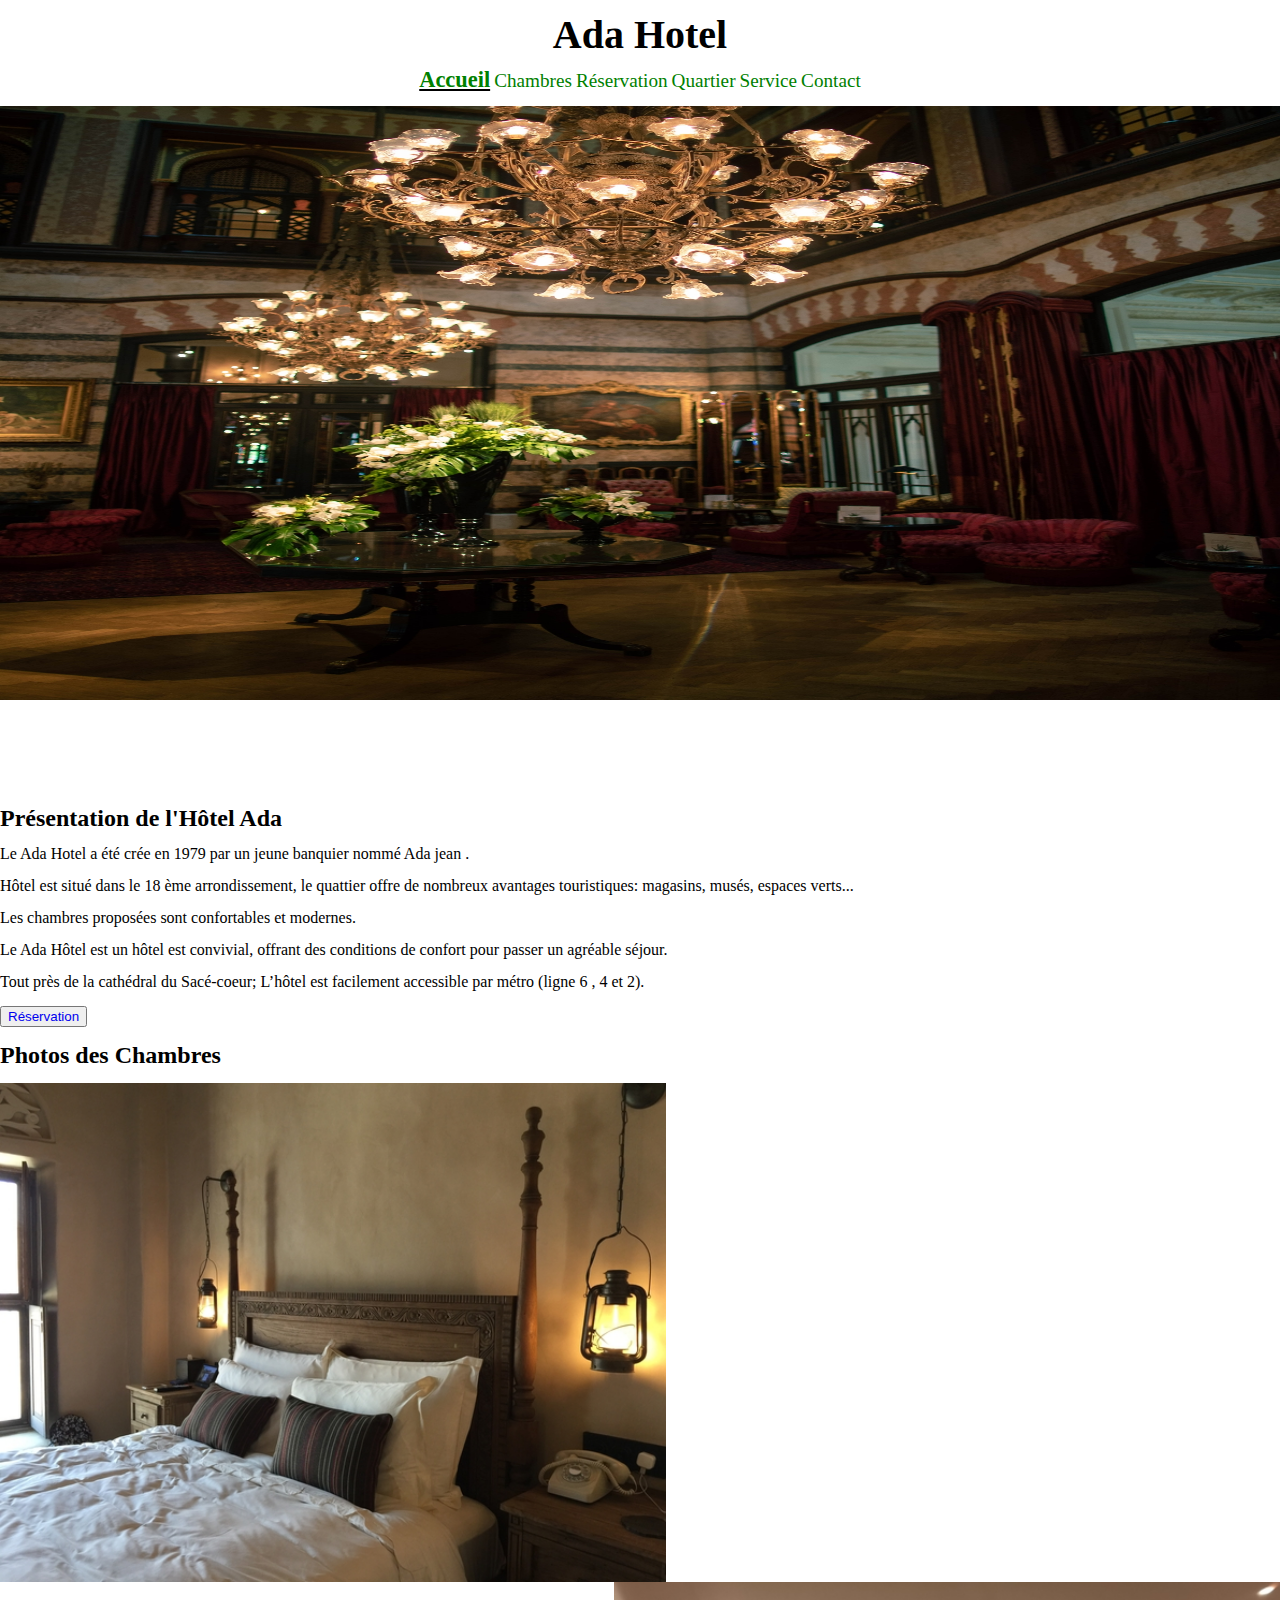
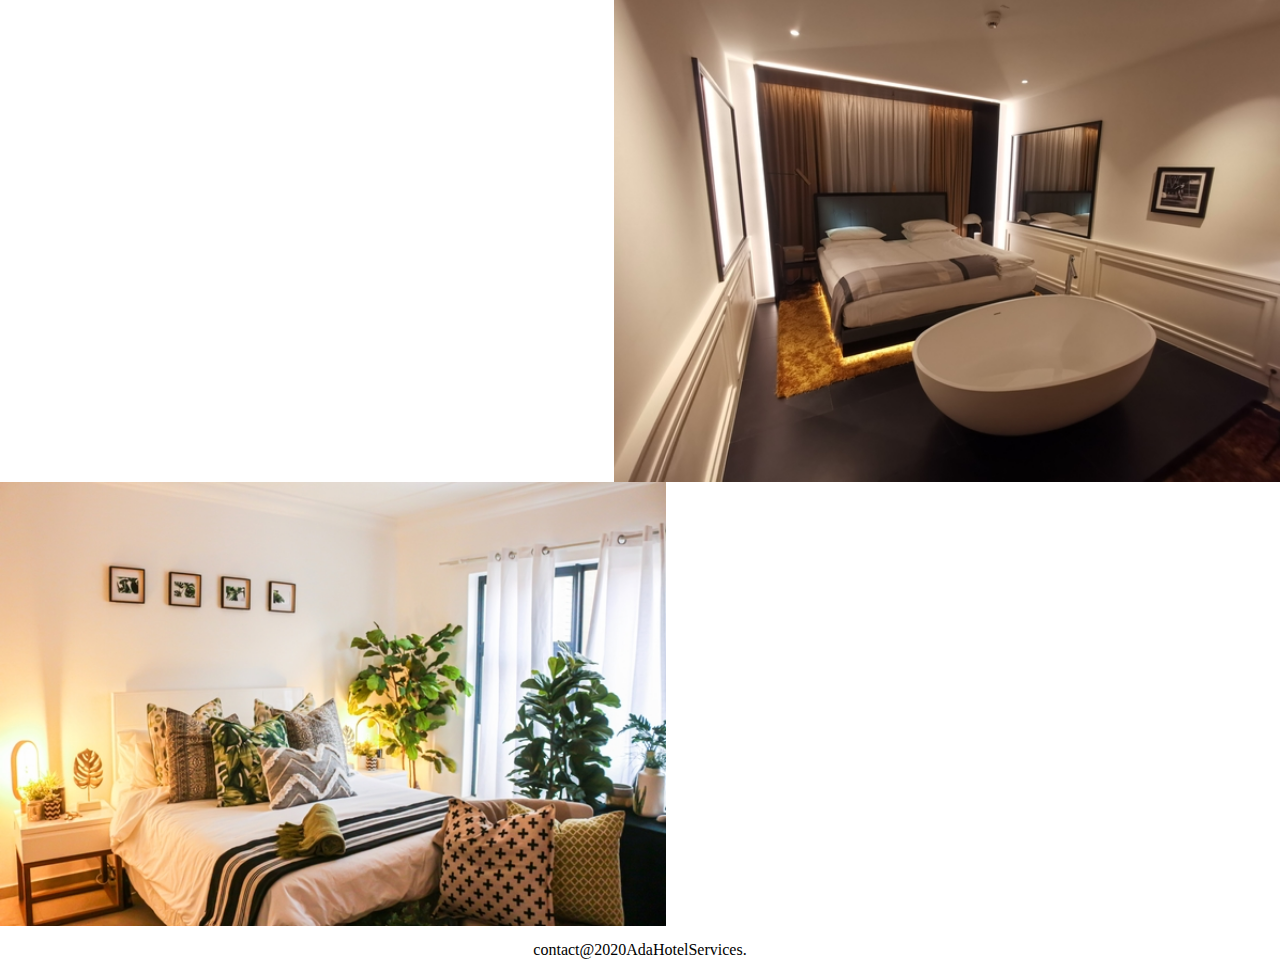
<file: assets/index.html>
<!Doctype html>
<html lang="fr" dir="ltr">
	<head>
		<meta charset="utf-8" />

		<link rel="stylesheet" href="../css/style.css" />

		<title>Ada Hotel</title>
	</head>
	<body>
    	<header>
    		<h1 id="hotel_name">Ada Hotel</h1><br>
			<ul class="text">
				<li><a class="paires" id="actual" href="index.html">Accueil</a></li>
				<li><a class="paires" href="chambres.html">Chambres</a></li>
				<li><a class="paires" href="reservation.html">Réservation</a></li>
				<li><a class="paires" href="quartier.html">Quartier</a></li>
				<li><a class="paires" href="service.html">Service</a></li>
				<li><a class="paires" href="contact.html">Contact</a></li>
			</ul><br><br>
		</header>
      	<div class="">
      		<img class="image-hôtel" src="images/acceuil2.jpg" alt="info sur l'hôtel">
    	</div>


		<section>
			<h2>Présentation de l'Hôtel Ada</h2>
			<div class="presentation">
				<p>Le Ada Hotel a  été crée en 1979 par un jeune banquier nommé Ada jean .</p>
				<p>Hôtel est situé dans le 18 ème arrondissement, le quattier offre de nombreux avantages touristiques: magasins, musés, espaces verts...</p>
				<p>Les chambres proposées sont confortables et modernes.</p>
				<p>Le Ada Hôtel est un hôtel est convivial, offrant des conditions de confort pour passer un agréable séjour.</p>
				<p>Tout près de la cathédral du Sacé-coeur; L’hôtel est facilement accessible par métro (ligne 6 , 4 et 2).</p>
			</div>
			<button class="buttons"><a href="reservation.html">Réservation</a></button>
			<h2>Photos des Chambres</h2>
			<img src="images/chambrefais1.jpg" id="chambre1" alt="Chambre 1">
			</br>
			<img src="images/chambre2refais.jpg" id="chambre2"  alt="Chambre 2">
			</br>
        	<img src="images/chambre3refais.jpg" id="chambre3"  alt="Chambre 2">
		</section>
		<footer>
			<p>contact@2020AdaHotelServices.</p>
		</footer>
	</body>
</html>
</file>
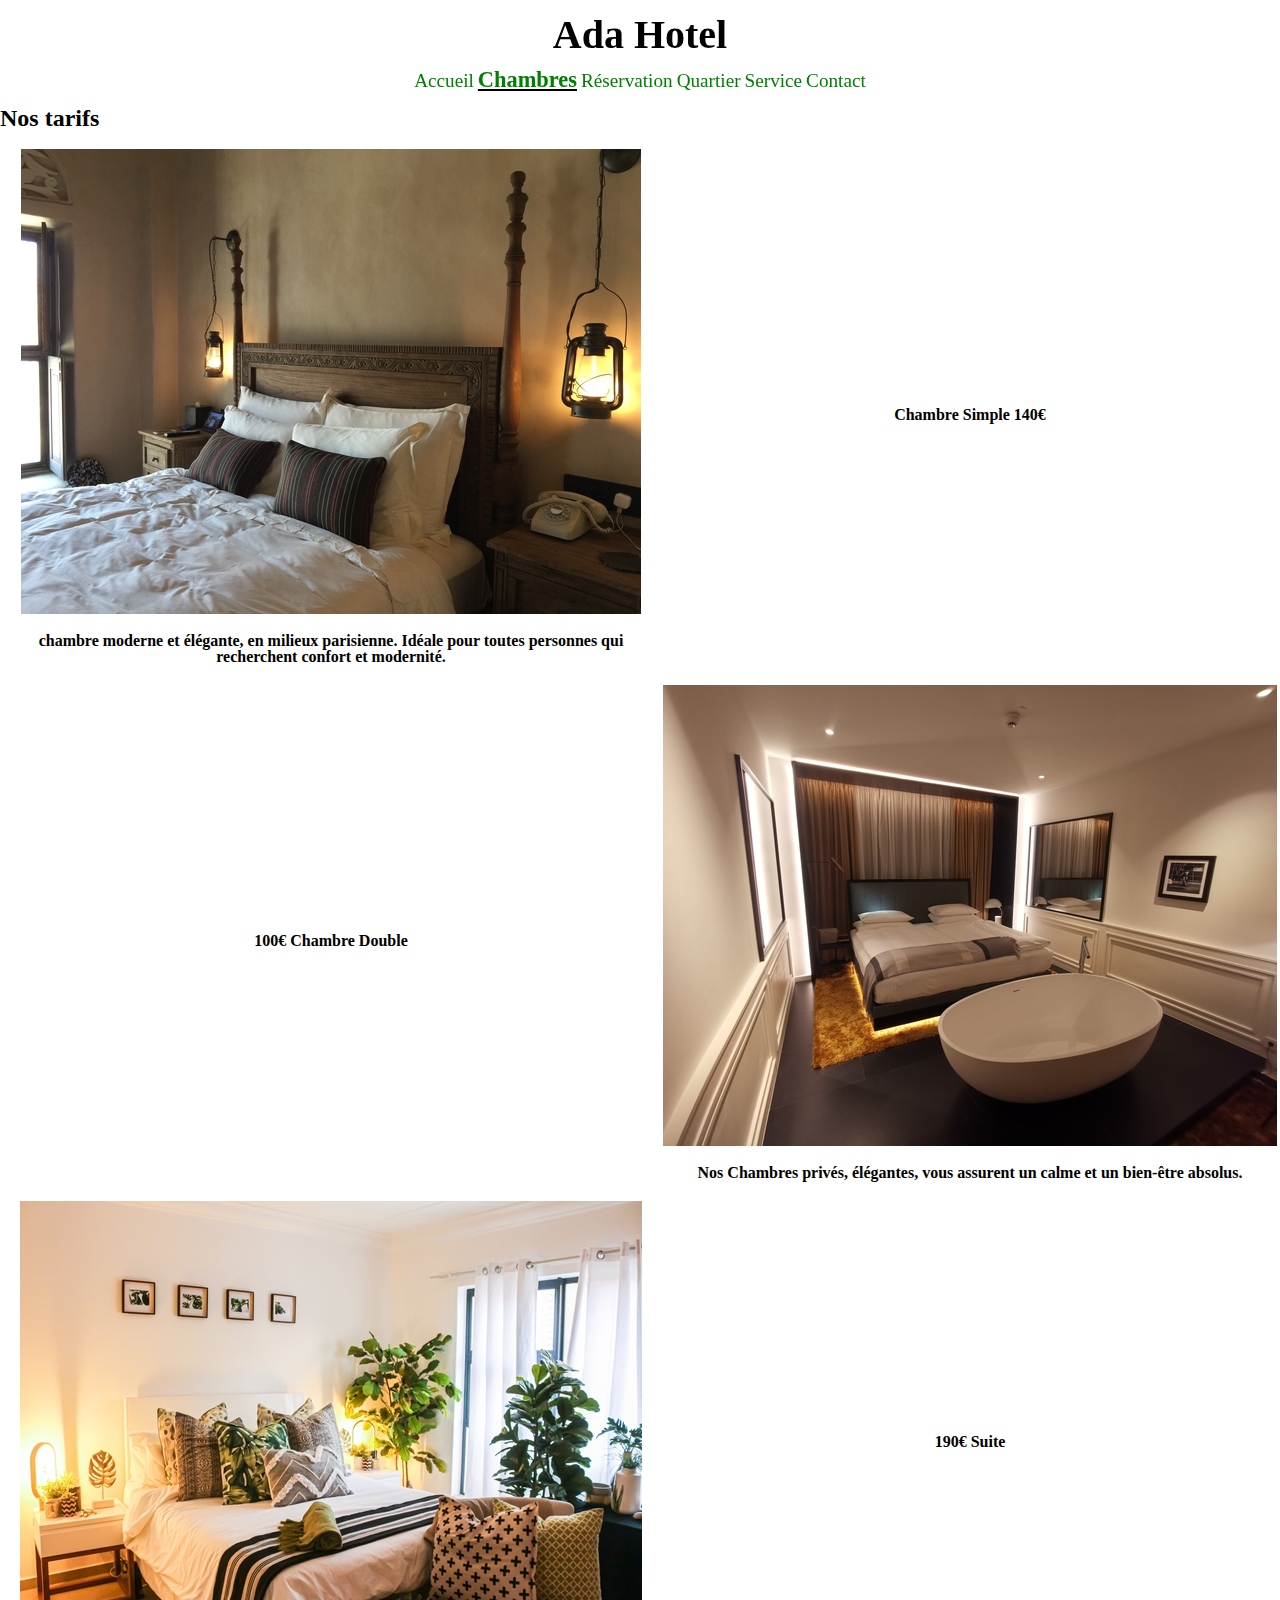
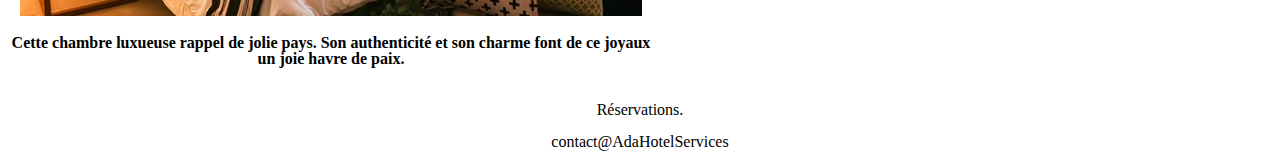
<file: assets/chambres.html>
<!DOCTYPE html>
<html lang="fr" dir="ltr">
	<head>
		<meta charset="utf-8" />

		<link rel="stylesheet" href="../css/style.css" />

		<title>Ada Hotel</title>
	</head>
	<body>
    	<header>
    		<h1 id="hotel_name">Ada Hotel</h1><br>
			<ul class="text">
				<li><a class="paires" href="index.html">Accueil</a></li>
				<li><a class="paires" id="actual" href="chambres.html">Chambres</a></li>
				<li><a class="paires" href="reservation.html">Réservation</a></li>
				<li><a class="paires" href="quartier.html">Quartier</a></li>
				<li><a class="paires" href="service.html">Service</a></li>
				<li><a class="paires" href="contact.html">Contact</a></li>
			</ul>
		</header>
		<section>
			<h2>Nos tarifs</h2>
				<div class="groupes">
				<table>
					<tr>
						<th>
							<a href="assets/images/chambrefais1.jpg"><img src="images/chambrefais1.jpg" title="chambre 1" alt="Chambre 1"/></a>
							<p> chambre moderne et élégante, en milieux parisienne. Idéale pour toutes personnes qui recherchent confort et modernité.</p>
						</th>
						<th>
							Chambre Simple
							140€
						</th>
					</tr>
					<tr>
						<th>
							100€
							Chambre Double
						</th>
						<th>
							<a href="assets/images/chambre2refais.jpg"><img src="images/chambre2refais.jpg" title="chambre 2" alt="Chambre 2" /></a>
							<p>Nos Chambres privés, élégantes, vous assurent un calme et un bien-être absolus.</p>
						</th>
					</tr>
					<tr>
						<th>
							<a href="assets/images/chambre3refais.jpg"><img src="images/chambre3refais.jpg" title="Suite" alt="Suite" /></a>
							<p>Cette chambre luxueuse rappel de jolie pays. Son authenticité et son charme font de ce joyaux un joie havre de paix.</p>
						</th>
						<th>
							190€
							Suite
						</th>
					</tr>
				</table>
		</section>
		<footer>
			<p>Réservations.</p>
			<p>contact@AdaHotelServices</p>
		</footer>
	</body>
</html>
</file>
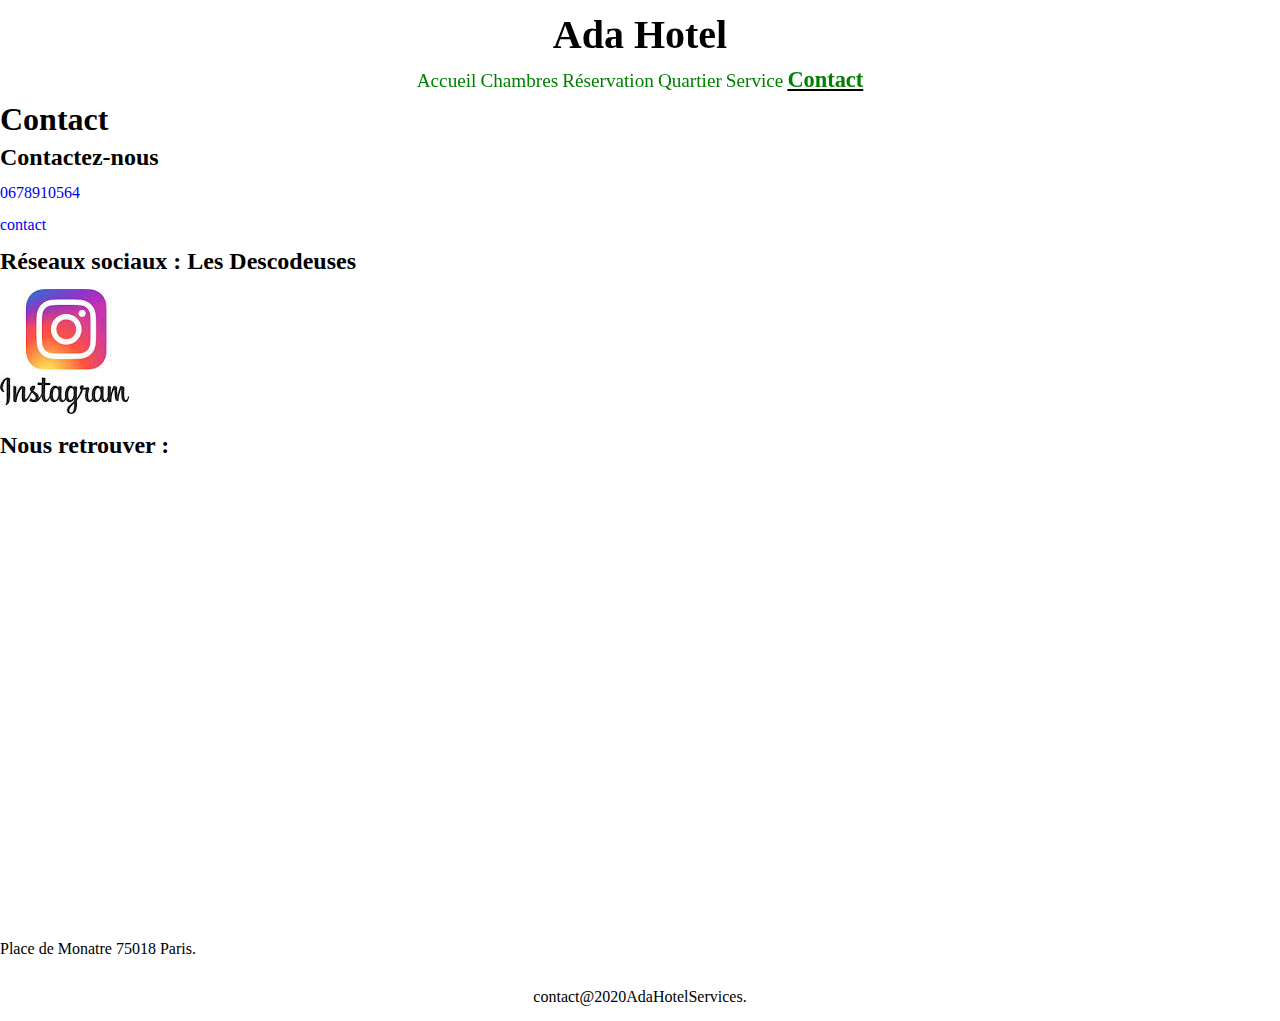
<file: assets/contact.html>
<!DOCTYPE html>
<html lang="fr" dir="ltr">
	<head>
		<meta charset="utf-8" />

		<link rel="stylesheet" href="../css/style.css" />


		<title>Ada Hotel</title>
	</head>
	<body>
    	<header>
    		<h1 id="hotel_name">Ada Hotel</h1><br>
			<ul class="text">
				<li><a class="paires" href="index.html">Accueil</a></li>
				<li><a class="paires" href="chambres.html">Chambres</a></li>
				<li><a class="paires" href="reservation.html">Réservation</a></li>
				<li><a class="paires" href="quartier.html">Quartier</a></li>
				<li><a class="paires" href="service.html">Service</a></li>
				<li><a class="paires" id="actual" href="contact.html">Contact</a></li>
			</ul>
		</header>
		<section>
			<h1>Contact</h1>
			<div class="Contact">
				<h2>Contactez-nous</h2>
				<div class="contact">
					<p><a class="telephone" href=‘’tel:0678910564‘’ target="_blank">0678910564</a></p>
					<p><a class="email" href=‘’mailto:contact@adahotel.com’’ target="_blank">contact</a></p>
				</div>
				<h2>Réseaux sociaux : <strong>Les Descodeuses</strong></h2>
				<div class="reseau-social">
					<p><a href="https://www.instagram.com/descodeuses/?hl=fr" target="_blank" title="Cliquez !"><img src="images/instagram.jpg"/></a></p>

				</div>
			</div>
			<h2>Nous retrouver :</h2>
			<p class="maps"><iframe src="https://www.google.com/maps/embed?pb=!1m18!1m12!1m3!1d1396.7992591067616!2d2.397293698090357!3d48.86489856913339!2m3!1f0!2f0!3f0!3m2!1i1024!2i768!4f13.1!3m3!1m2!1s0x47e66d8e2e1cc579%3A0x804a6d3d2240965e!2sPlace%20Gambetta%2C%2075020%20Paris!5e0!3m2!1sfr!2sfr!4v1581370998423!5m2!1sfr!2sfr" width="600" height="450" frameborder="0" style="border:0;" allowfullscreen=""></iframe></p>
      <p class="maps">Place de Monatre 75018 Paris.</p>
		</section>
		<footer>
			<p>contact@2020AdaHotelServices.</p>
		</footer>
	</body>
</html>
</file>
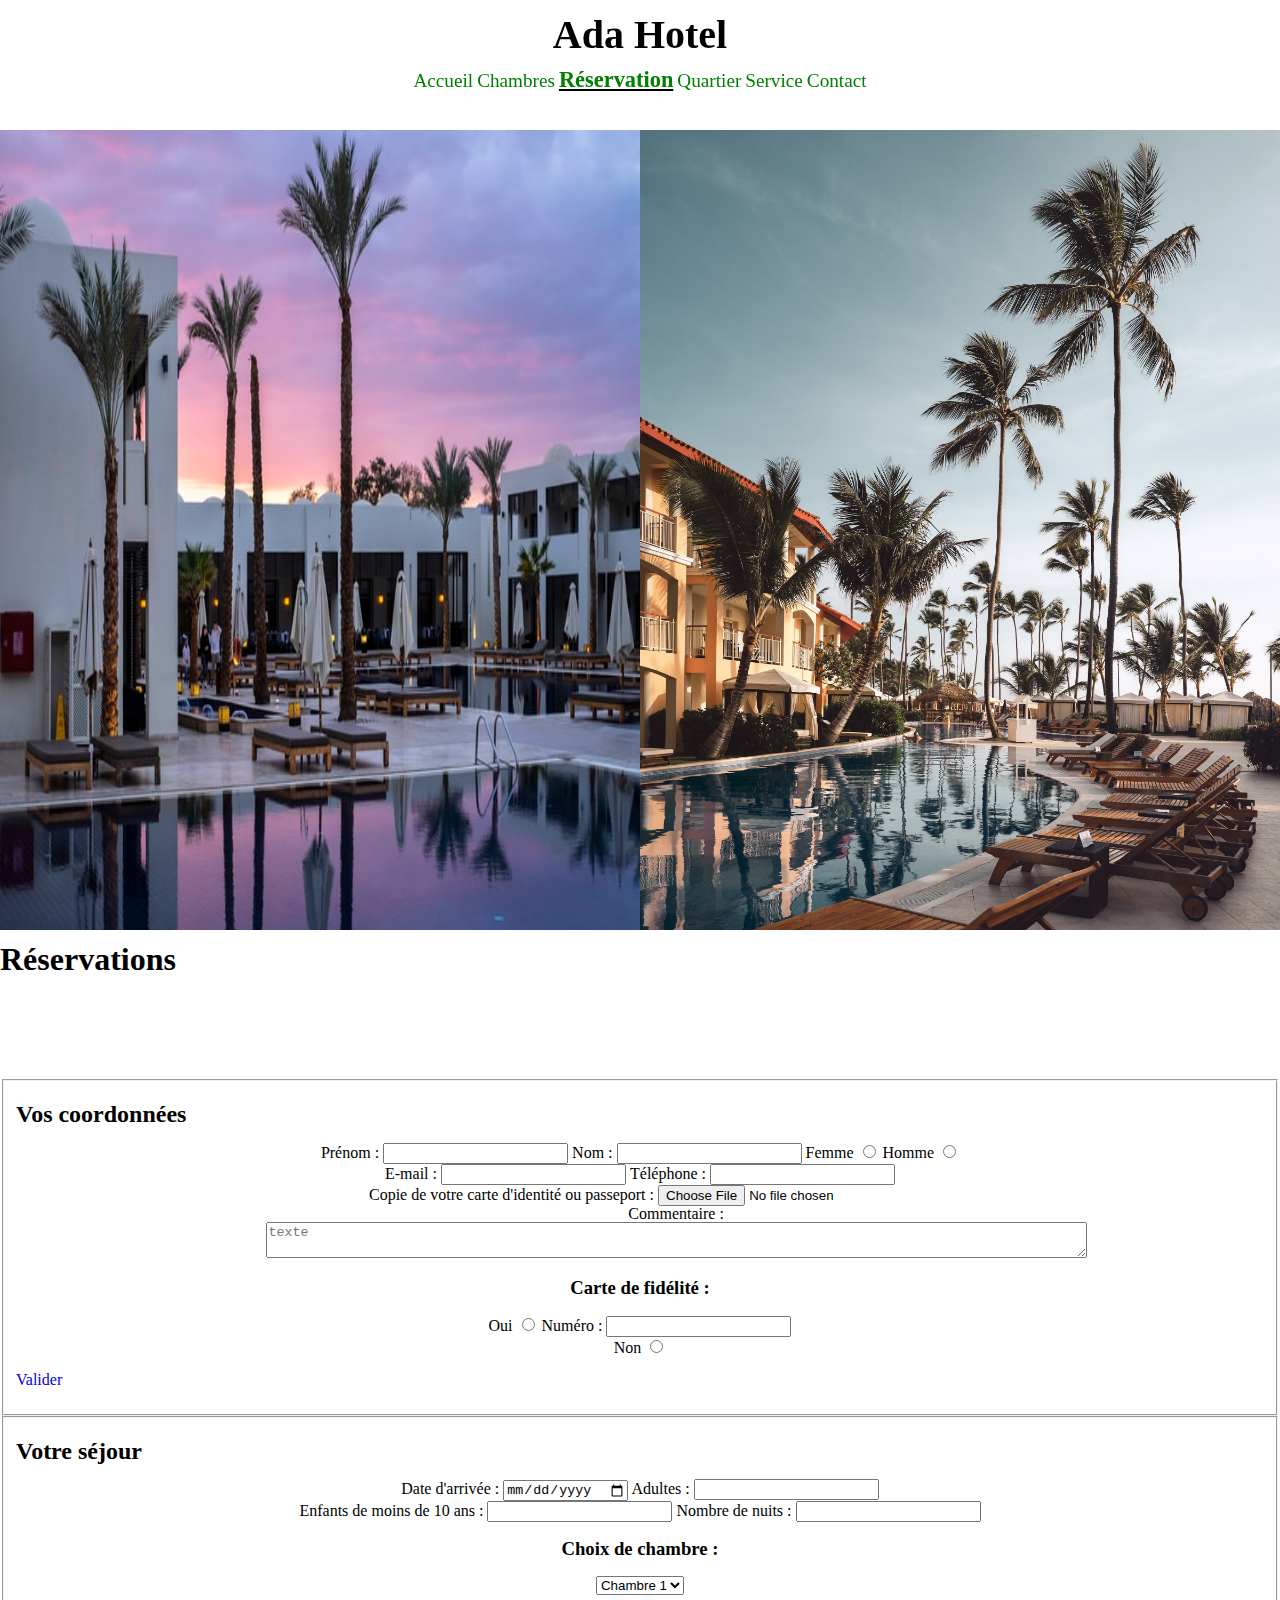
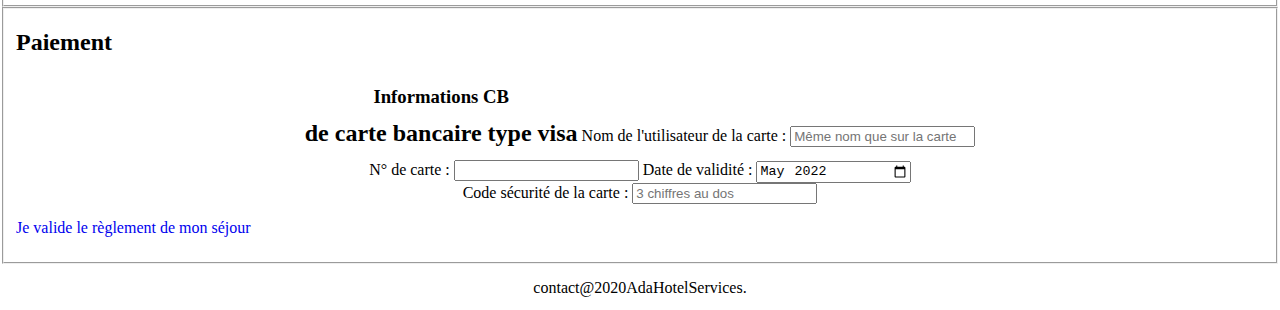
<file: assets/reservation.html>
<!DOCTYPE html>
<html lang="fr" dir="ltr">
	<head>
		<meta charset="utf-8" />

		<link rel="stylesheet" href="../css/style.css" />
		<!-- GOOGLE FONTS -->
		<link href="https://fonts.googleapis.com/css?family=Barlow&display=swap" rel="stylesheet">
		<link href="https://fonts.googleapis.com/css?family=Advent+Pro&display=swap" rel="stylesheet">

		<title>Ada Hotel</title>
		<h2></h2>
	</head>
	<body>
    	<header>
    		<h1 id="hotel_name">Ada Hotel</h1><br>
			<ul class="text">
				<li><a class="paires" href="index.html">Accueil</a></li>
				<li><a class="paires" href="chambres.html">Chambres</a></li>
				<li><a class="paires" id="actual"  href="reservation.html">Réservation</a></li>
				<li><a class="paires" href="quartier.html">Quartier</a></li>
				<li><a class="paires" href="service.html">Service</a></li>
				<li><a class="paires" href="contact.html">Contact</a></li>
			</ul>
		</header>

      <section id="mission"><!--images en entêtes doivent-être collés entre elles a l'horizontal-->
        <img  class="travail" src="images/hotel22.jpg" alt="photo de l'hotel"style=max-width:"100%" height="400px";>
          <img  class="working" src="images/hotel.jpg" alt="photo hôtel"style=max-width:"100%" height="400px";>
      </section>
			<h1>Réservations</h1>
		</header>
		<section class="gauche"><!-resevationForm->
			<form>
				<fieldset>
					<h2>Vos coordonnées</h2>
					<ul>
						<li><label>Prénom : </label><input type="text" name="prénom" value=""></li>
						<li><label>Nom : </label><input type="text" name="nom" value=""></li>
						<li><label for="woman">Femme </label><input type="radio" name="gender" value="femme" id="woman">
						<label for="man">Homme </label><input type="radio" name="gender" value="homme" id="man">
						<li><label>E-mail : </label><input type="email" name="" value=""></li>
						<li><label>Téléphone : </label><input type="tel" name="" value=""></li>
						<li><label>Copie de votre carte d'identité ou passeport : </label><input type="file" name="" value=""></li>
						<li><label>Commentaire : </label></br><textarea name="name" rows="2" cols="100" placeholder="texte"></textarea></li>
						<li><h3>Carte de fidélité :</h3>

							<label for="oui">Oui </label><input type="radio" name="code" value="oui" id="oui">
							<label>Numéro : </label><input type="text" name="numero" value=""></br>							<label for="non">Non </label><input type="radio" name="code" value="oui" id="non">
						</li>
					</ul>
					<p class="center"><a href="#" class="myButton">Valider</a></p>
				</fieldset>
				<fieldset>
					<h2>Votre séjour</h2>
					<ul>
						<li><label>Date d'arrivée : </label><input type="date" name="date" value=""></li>
						<li><label>Adultes : </label><input type="number" name="adultes" value=""></li>
						<li><label>Enfants de moins de 10 ans : </label><input type="number" name="enfants" value=""></li>
						<li><label>Nombre de nuits : </label><input type="number" name="nombredenuitees" value=""></li>
						<li><h3>Choix de chambre :</h3>
							<select class="" name="">
								<option value="">Chambre 1</option>
								<option value="">Chambre 2</option>
								<option value="">Chambre 3</option>
							</select>
						</li>
					</ul>
				</fieldset>
				<fieldset>
					<h2>Paiement</h2>
					<ul>
						<li>
							<h3>Informations CB</h3>
							<h2>de carte bancaire type visa</h2>
						</li>

            <li><label for=nom_porteur>Nom de l'utilisateur de la carte  : </label><input id=nom_porteur name=nom_porteur type=text placeholder="Même nom que sur la carte"></li>
						<li><label for=numero_de_carte : >N° de carte : </label><input id=numero_de_carte name=numero_de_carte type=number required></li>
						<li><label for=date_de_validite>Date de validité : </label><input type="month" name="start" min="2020-03" value="2022-05"></li>
						<li><label for=securite>Code sécurité de la carte : </label><input id=securite name=securite type=number placeholder="3 chiffres au dos" required></li>
					</ul>
					<p class="center"><a href="#" class="myButton">Je valide le règlement de mon séjour</a></p>
				</fieldset>
			</form>

		</section>
		<footer>
			<p>contact@2020AdaHotelServices.</p>
		</footer>
	</body>
</html>
</file>
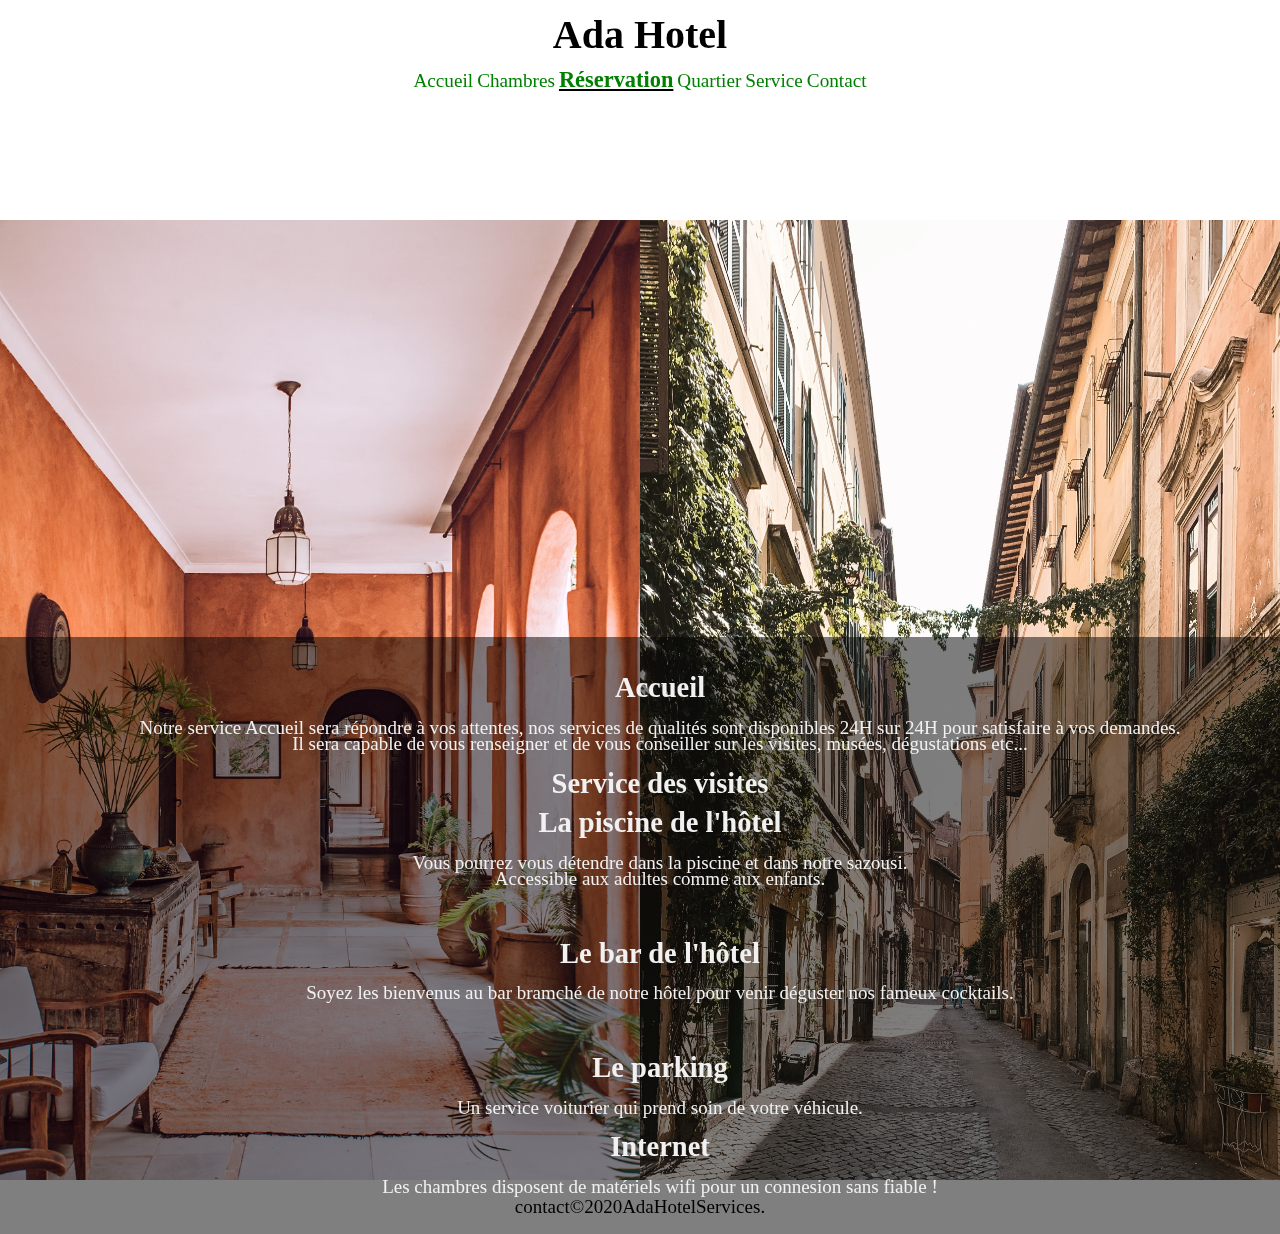
<file: assets/service.html>
<!DOCTYPE html>
<html lang="fr" dir="ltr">
	<head>
		<meta charset="utf-8" />

		<link rel="stylesheet" href="../css/style.css" />

		<title>Ada Hôtel</title>
		<h2></h2>
	</head>
	<body>
    	<header>
    		<h1 id="hotel_name">Ada Hotel</h1><br>
			<ul class="text">
				<li><a class="paires" href="index.html">Accueil</a></li>
				<li><a class="paires" href="chambres.html">Chambres</a></li>
				<li><a class="paires" id="actual"  href="reservation.html">Réservation</a></li>
				<li><a class="paires" href="quartier.html">Quartier</a></li>
				<li><a class="paires" href="service.html">Service</a></li>
				<li><a class="paires" href="contact.html">Contact</a></li>
			</ul>
		</header>

		<section>
      <!--section id="mission"--><!--images en entêtes doivent-être collés entre elles a l'horizontal-->
				<div class="debut">
				<section id="mission">
				<img class="travail" src="images/hall.jpg" alt="photo de l'hotel"><!--style: width="100%" height="100px";-->
				<img class="working" src="images/marcher.jpg" alt="le marché">



		<div class="content">
			<h2>Accueil</h2>
				<p class="center">Notre service Accueil sera répondre à vos attentes, nos services de qualités sont disponibles 24H sur 24H pour satisfaire à vos demandes.<br>Il sera capable de vous renseigner et de vous conseiller sur les visites, musées, dégustations etc...</br>
				</p>
			<h2>Service des visites </h2>
			<h2>La piscine de l'hôtel</h2>
				<p class="center">Vous pourrez vous détendre dans la piscine et dans notre sazousi.<br>Accessible aux adultes comme aux enfants.</p><br>
				<!--p class="center"><a href="assets/photos/piscine.jpg" target="_blank"><img src="assets/photos/piscine_mini.jpg" id="piscine" title="piscine" alt="piscine" /></a-->
				<!--a href="assets/photos/spa.jpg" target="_blank"><img src="assets/photos/spa_mini.jpg" id="spa" title="spa" alt="spa" /></a></p-->
			<h2>Le bar de l'hôtel</h2>
				<p class="center">Soyez les bienvenus au bar bramché de notre hôtel pour venir déguster nos fameux cocktails.</p><br>
				<!--p class="center"><a href="assets/photos/cooktails.jpg" target="_blank"><img src="assets/photos/cooktails_mini.jpg" id="cooktails" title="cooktails" alt="cooktails" /></a></p-->
			<h2>Le parking</h2>
				<p class="center">Un service voiturier qui prend soin de votre véhicule.</p>
			<h2>Internet</h2>
				<p class="center">Les chambres disposent de matériels wifi pour un connesion sans fiable !</p>
		</section>
		<footer>
			<p>contact©2020AdaHotelServices.</p>
		</div>
	</div>
		</footer>
	</body>
</html>
</file>
<file: css/style.css>
footer, menu, section{
  display: block;
}

html {
    position: relative;
    min-height: 100%;
}

body{
    line-height: 1em;
    margin: 0;
	display: flex; /*Pour permettre au footer d'etre tout en bas*/
	flex-direction: column; /*Pour permettre au footer d'etre tout en bas*/
}

ul{
	list-style: none;
	padding: 0;
	width: 60%;
	margin-left: 20%;
	margin-top: 0;
	margin-bottom: 0;
}

/*header pour touutes les pages*/
header{
	width: 100%;
	position: fixed;
	left: 50%;
	margin-left: -50%;
	background: white;
}

ul, li, a
{
	display: inline-block;
	text-align: center;
	text-decoration: none;
}

li
{
	margin: 0 auto;
}

#actual
{
	text-decoration: underline #000;
	font-weight: bold;
	font-size: 1.4em;
}

#hotel_name
{
	font-size: 2.5em;
	text-align: center;
	padding-bottom: 0;
	margin-bottom: 1%;
}

.paires{
	color:  green;
	font-style: normal;
	font-size: 1.2em;
}

.paires:hover{
  color: violet;
}

/* Pour decaler les photos quand la resolution le permet */
@media only screen and (min-width: 800px)
{
	#chambre1, #chambre2, #chambre3
	{
		width: 52%;
		height: auto;
	}

	#chambre2
	{
		float: right;
	}
}

/* Pour mettre les photos en ligne quand la resolution est trop petite */
@media only screen and (max-width: 800px)
{
	#chambre1, #chambre2, #chambre3
	{
		width: 100%;
		height: auto;
	}

	/* Aligne la photo a droite */
	#chambre2
	{
		float: left;
	}
}


/*Aligne les photos a gauche */
#chambre1, #chambre3
{
	float: left;
}

#chambres{
  display: flex;
}

section
{
	flex: 1 0 auto;
	margin-top: 90px;
}

.image-hôtel{
  display: block;
  width:100%;
  height:700px;
  margin: 0;

}

/*bannière en entête image de fond, 1ère image a l'horizontal, permet de mettre l'image côte à côte*/
#mission {
  width: 100%;
  display:flex;
}

.travail,
.working {
  width:50%;/*deux images 100/2=50*/
  height:auto;
  margin:0;
  padding:0;
  display: block;
}

/*mettre le text sur l'image */
/*text sur une image*/
.debut .content{
  position: absolute;
  bottom:0;
  background: rgb(0, 0, 0,);
  background: rgb(0, 0, 0, 0.5);
  color: #f1f1f1;
  width: 100%;
  padding: 20px;
}
.debut img{ vertical-align:middle;}
/*fin text sur image*/



/*mettre le text sur l'image */
.debut{
  display:inline-block;
}

.debut{
  position: absolute;
  text-align:center;
  font-family: georgia;
  font-size: 19px;
  left: 0;
  right: 0;
  margin: 0 auto;
  color: black;
}
/*text sur une image*/
.debut .content{
  position: absolute;
  bottom:0;
  background: rgb(0, 0, 0,);
  background: rgb(0, 0, 0, 0.5);
  color: #f1f1f1;
  width: 100%;
  padding: 20px;
}
.debut img{ vertical-align:middle;}
/*fin text sur image*/

footer
{
	flex-shrink: 0;
	text-align: center;
}




/*flottement d'images, trois contenaires d'images;100/3=33,33%; deux images(100/2=50%) et 4 images(100/4=25%)*/

.column{
  float: left;/*propriété float images cote à cote*/
  width: 33.33%;
  padding: 5px;
}
.row {
  display: flex;
}
/*fin des galeries d'images*/
/*fin du bloc container */
/*style les deux images en entêtes*/
</file>
